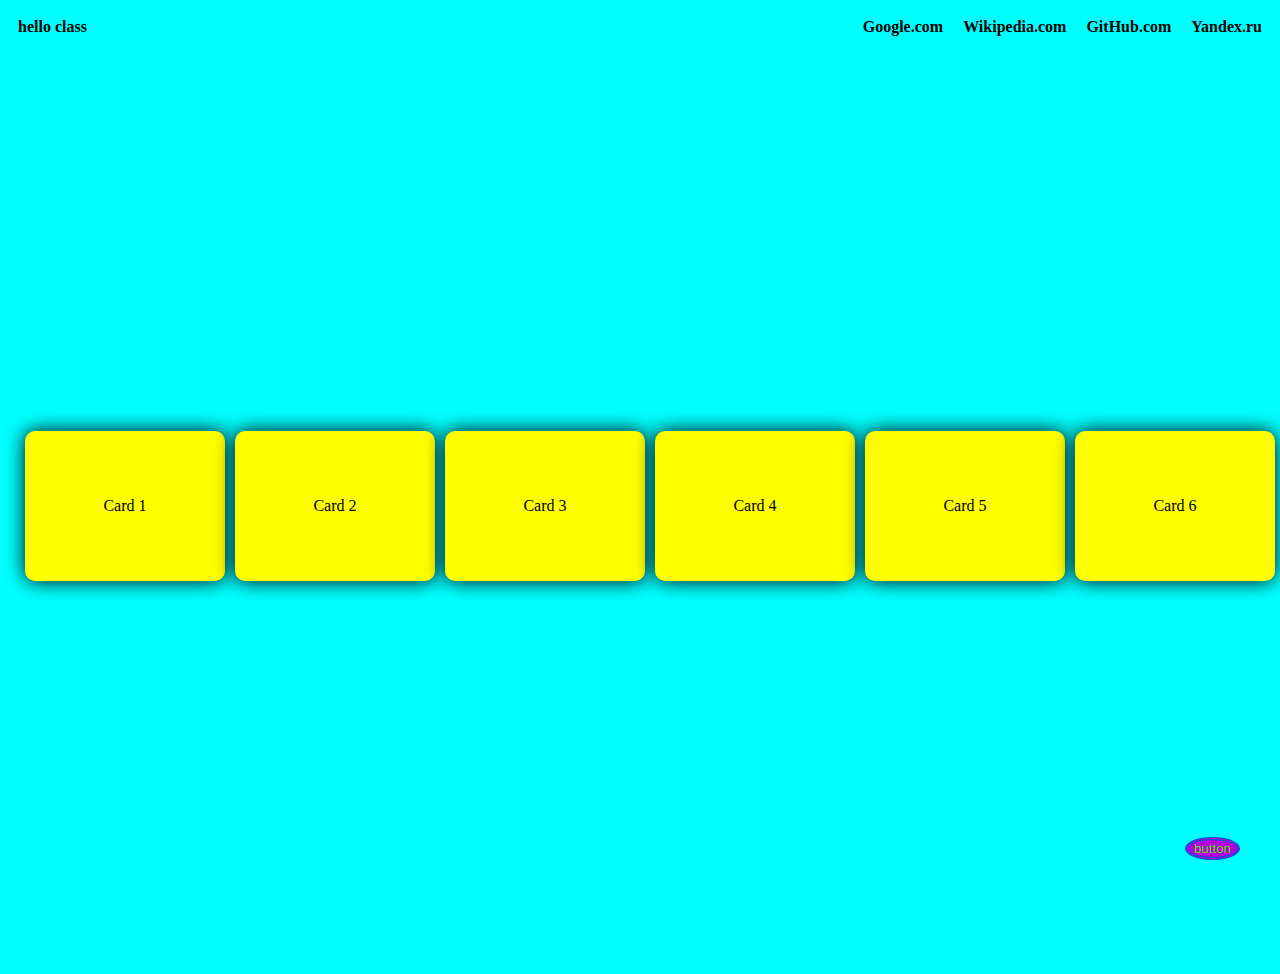
<file: doc.html>
<!DOCTYPE html> 
<html lang="ru">   
<head>
    <meta charset="UTF-8">
    <meta name="viewport" content="width=device-width, initial-scale=1.0">
    <title>Document</title>
    <style>
        body{
            background-color: aqua;

        }
        

        .card {
            background-color: yellow;
            width: 200px;
            height: 150px;
            border-radius: 10px;
            box-shadow: 0px 0px 20px 0px black;
            display: flex;
            flex-direction: column;
            justify-content: center;
            align-items: center; 
        }
        
        .card-container {
            display: flex;
            gap: 10px;
            justify-content: center;
            align-items: center;
            padding: 10px;
           width: 100%;
           height: 100vh;
        }

        .Header{
        display: flex;                 
        justify-content: space-between; 
        align-items: center;           
        padding: 10px;
    }
        

       .links{
        display: flex;
        gap: 20px;

     }
        .links ul {
            list-style: none;
            display: flex;
            gap: 20px;
            margin: 0;
            padding: 0;
        }

        .links li {
            display: inline;
        }
        .links li a {
            text-decoration: none;
            color: black;
            font-weight: bold;
        }
        .Hello{
            font-weight: bold;
        }
        .button {
            position: fixed;
            bottom: 40px;
            right: 40px;
            background-color: rgb(179, 0, 222);
            color: #5ced0e;
            border: 3px double rgb(1, 90, 210);
            border-radius: 50%;
        }
    
      
        






    </style>
</head>
    <body>
       <header class="Header">
        <div class="Hello">hello class</div>
        <div class="links">
        <ul>
        <li><a href="https://www.Google.com">Google.com</a></li>
        <li><a href="https://www.Wikipedia.com">Wikipedia.com</a></li>
       <li><a href="https://www.GitHub.com">GitHub.com</a></li>
        <li><a href="https://www.Yandex.ru">Yandex.ru</a></li>
        </ul>
        </div>
    </header>    
        <div class="card-container">
            <div class="card">Card 1</div>
            <div class="card">Card 2</div>
            <div class="card">Card 3</div>
            <div class="card">Card 4</div>
            <div class="card">Card 5</div>
            <div class="card">Card 6</div>     
        </div>
        <button class="button">button</button>
    </body>
    </html>
</file>
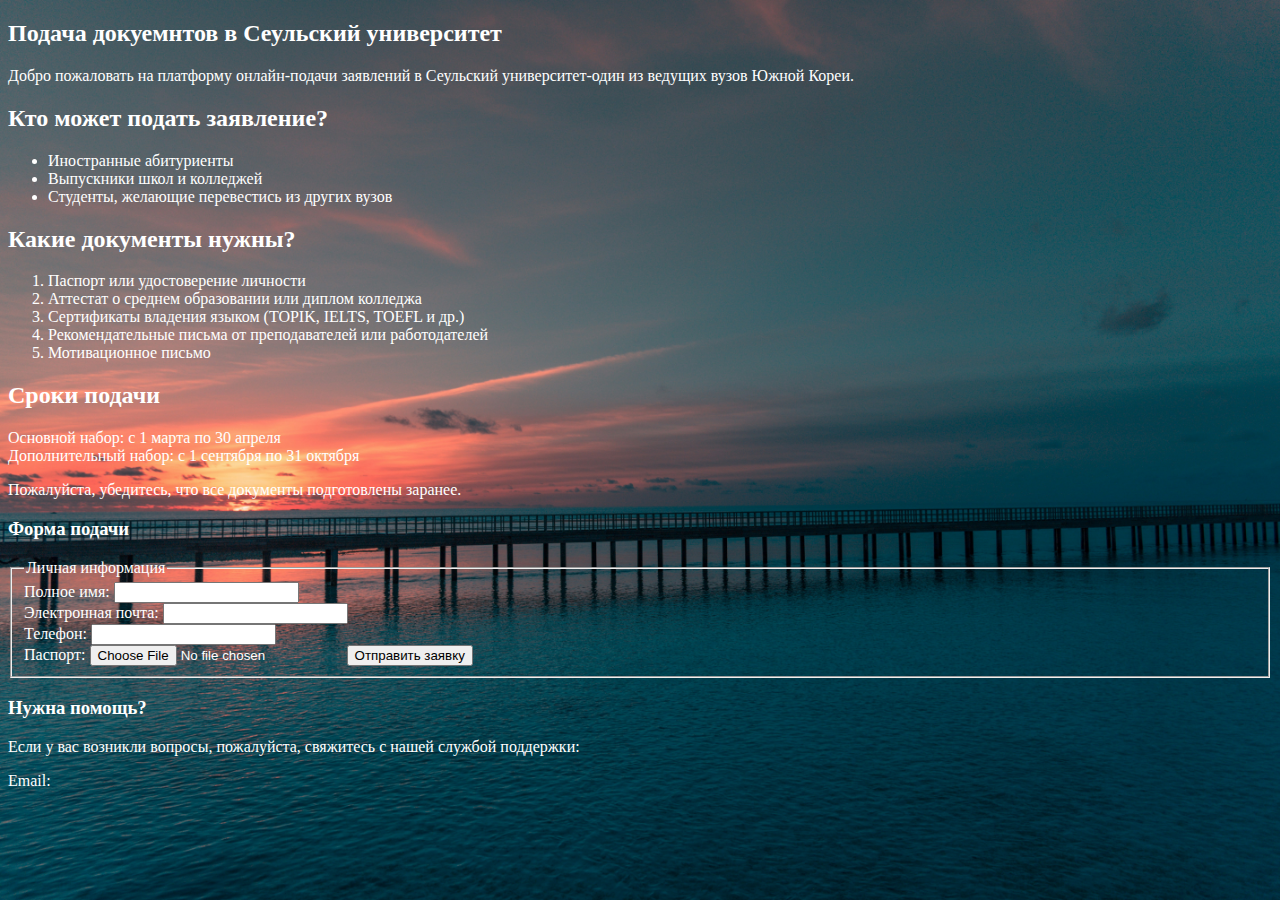
<file: nozanin.html>
<!DOCTYPE html>
<html lang="ru">
<head>
  <meta charset="UTF-8">
<title>koreastudy</title> 
<style>
    body{ 
        background-image: url(myimg.jpg);
        background-size: cover;
        background-repeat: no-repeat;
        background-position: center;
        background-attachment: fixed;
        background-color: #f0f0f0;
        font-family:serif;
        color: white;    

    }


</style>
</head>
<body>
<h2>Подача докуемнтов в Сеульский университет</h2>
<p>Добро пожаловать на платформу онлайн-подачи заявлений в Сеульский университет-один из ведущих вузов Южной Кореи.</p>
<h2>Кто может подать заявление?</h2>
<ul>
<li>Иностранные абитуриенты</li>
<li>Выпускники школ и колледжей</li>
<li>Студенты, желающие перевестись из других вузов</li>
</ul>
<h2>Какие документы нужны?</h2>
<ol>
<li>Паспорт или удостоверение личности</li>
<li>Аттестат о среднем образовании или диплом колледжа</li>
<li>Сертификаты владения языком (TOPIK, IELTS, TOEFL и др.)</li>
<li>Рекомендательные письма от преподавателей или работодателей</li>
<li>Мотивационное письмо</li>
</ol>
<h2>Сроки подачи</h2>
<li>Основной набор: с 1 марта по 30 апреля</li>
<li>Дополнительный набор: с 1 сентября по 31 октября</li>
<p>Пожалуйста, убедитесь, что все документы подготовлены заранее.</p>
<h3>Форма подачи</h3>
<form>
  <fieldset>
    <legend>Личная информация</legend>
    <label>Полное имя: <input type="text" name="fullname" required></label><br>
    <label>Электронная почта: <input type="email" name="email" required></label><br>
    <label>Телефон: <input type="tel" name="phone" required></label><br>
    <label>Паспорт: <input type="file" name="passport" accept=".pdf,.jpg,.png" required></label>
    <button type="submit">Отправить заявку</button>
  </form>
</fieldset>
  <footer class="site footer">
    <ui class="contact-info">
      <h3>Нужна помощь?</h3>
      <p>Если у вас возникли вопросы, пожалуйста, свяжитесь с нашей службой поддержки:</p>
      <p>Email: <a href="mailto:   
      </ui> 
        <body/> 
</html>
</file>
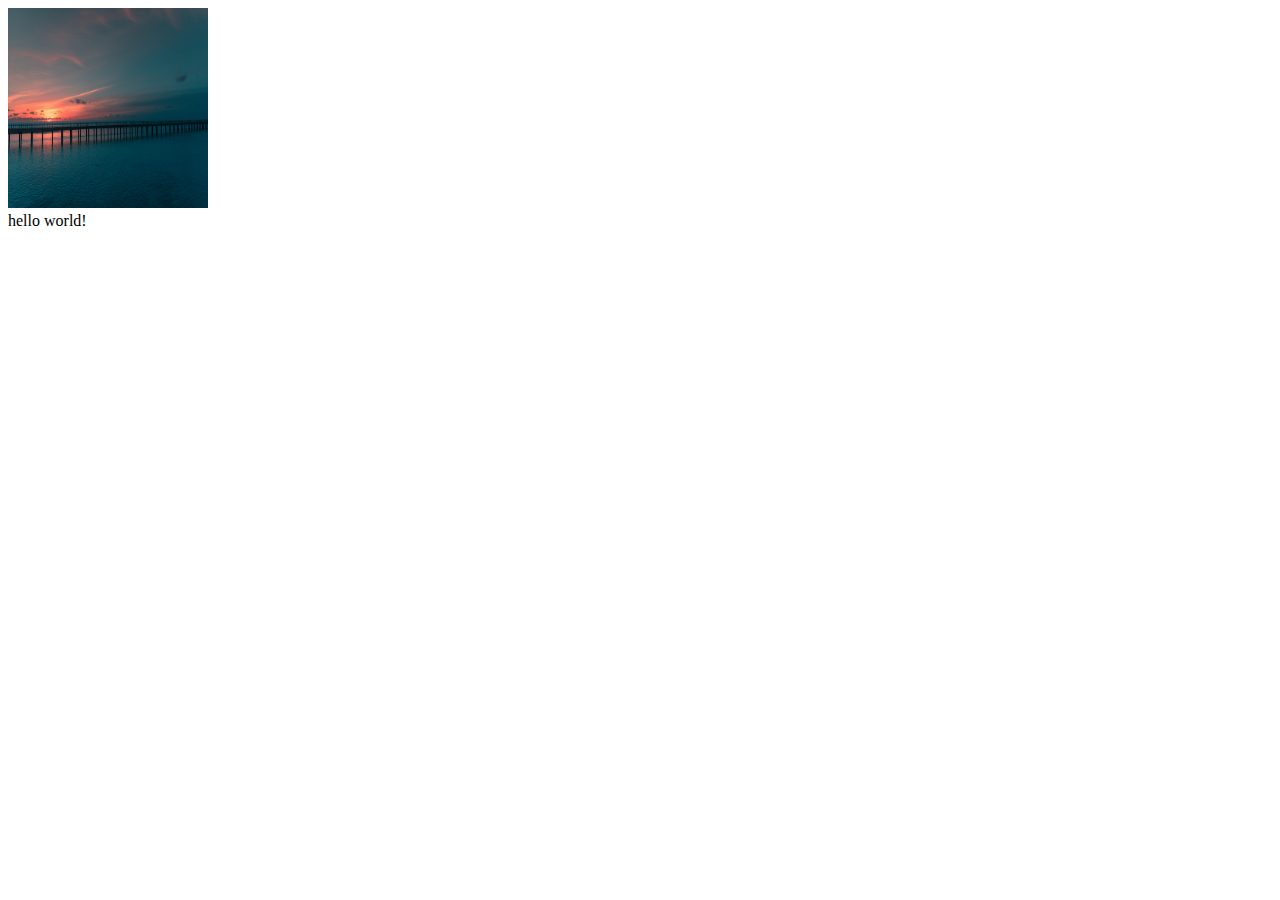
<file: u.html>
<!DOCTYPE html>
<html lang="en">    
<head>
    <meta charset="UTF-8">
    <title>My Website</title>
    <style>
        .card {
            width: 200px;
            height: 200px;
            position: relative;
        }
        .mine {
            color: rgb (888, 0, 899);}
        .flex{
            position:"absolute";
            color: black;
        }
    </style>
    </head>
<body>
    <main>
    <div class="card">
        <div class="mine">
        <img src="myimg.jpg" alt="Card Image"
        width=200 height=200>
        <div class="flex">hello world!</div>
        </div>
    </div>
    </main>
        </body>
</html>
</file>
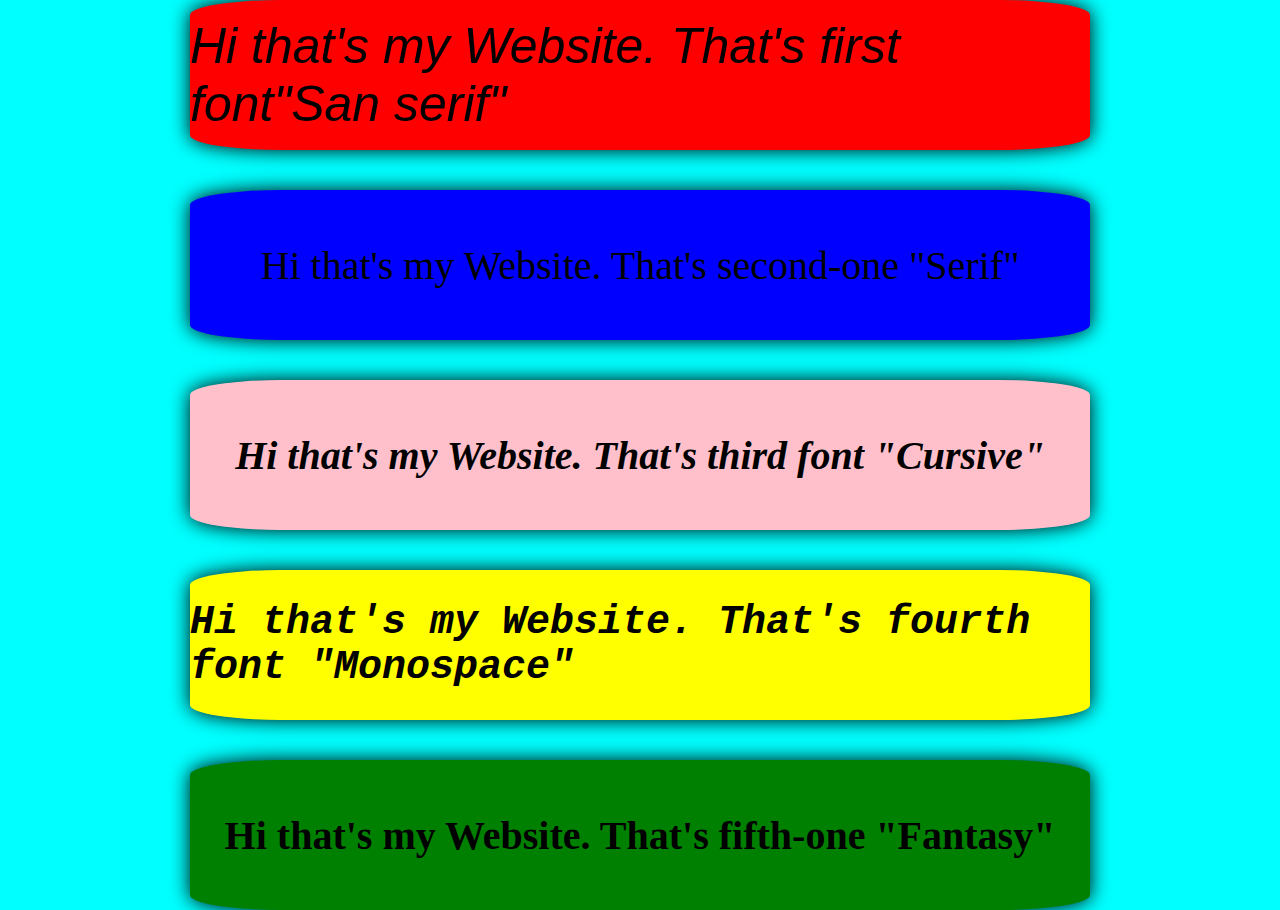
<file: mine/she.html>
<!DOCTYPE html>
<html lang="eng">
<meta charset="UTF-8">
<head>
<meta name="viewport" content="width=device-width, initial-scale=1.0">
<title>Sentences</title>
<link rel="stylesheet" href="style.css">
</head>
<body>
    <div class="boxes">
    <div class="one">Hi that's my Website. That's first font"San serif"</div>
    <div class="two">Hi that's my Website. That's second-one "Serif"</div>
    <div class="three">Hi that's my Website. That's third font "Cursive"</div>
    <div class="four">Hi that's my Website. That's fourth font "Monospace"</div>
    <div class="five">Hi that's my Website. That's fifth-one "Fantasy"</div>
    </div>
</body>
</html>
</file>
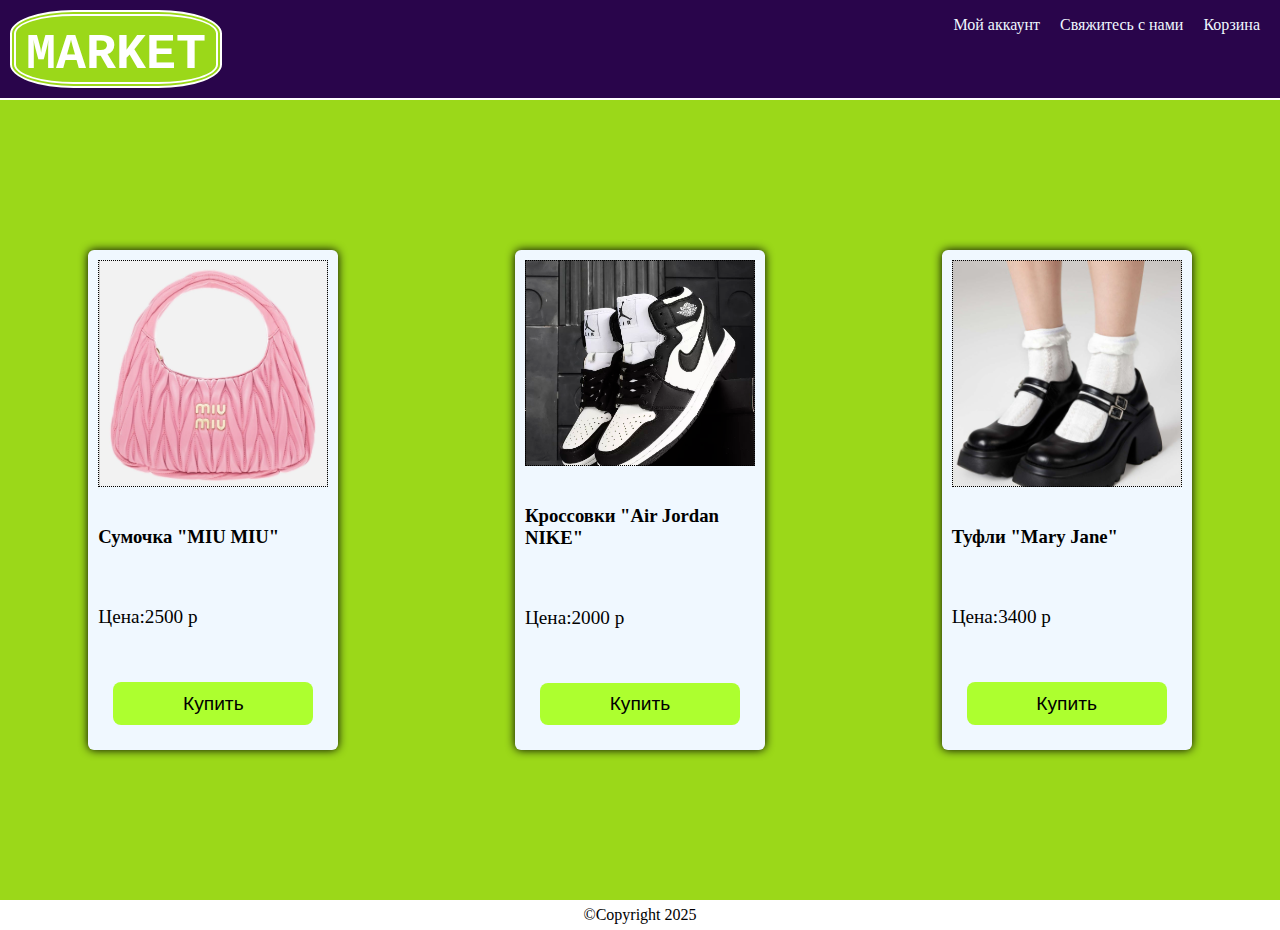
<file: new/new.html>
<!DOCTYPE html>
<html lang="en">
<head>
    <meta charset="UTF-8">
    <meta name="viewport" content="width=device-width, initial-scale=1.0">
    <title>WEBSITE</title>
    <link rel="stylesheet" href="new.css">
</head>
<body>
    <header>
        <div class="web">MARKET</div>
        <div class="links">
            <ul>
                <li><a href="#">Мой аккаунт</a></li>
                <li><a href="#">Свяжитесь с нами</a></li>
                <li><a href="#">Корзина</a></li>
            </ul>
        </div>
    </header>
    <main class="cards">
        <div class="card">
            <div class="img img-one"></div>
            <h3>Сумочка "MIU MIU"</h3>
            <p class="one">Цена:2500 р</p>
            <button class="but">Купить</button>
        </div>
        <div class="card">
            <div class="img img-two"></div>
            <h3>Кроссовки "Air Jordan NIKE"</h3>
            <p class="one">Цена:2000 р</p>
            <button class="but">Купить</button>
        </div>
        <div class="card">
            <div class="img img-three"></div>
            <h3>Туфли "Mary Jane"</h3>
            <p class="one">Цена:3400 р</p>
            <button class="but">Купить</button>
        </div>
    </main>
    <footer class="foot">©Copyright 2025</footer>

    
</body>
</html>
</file>
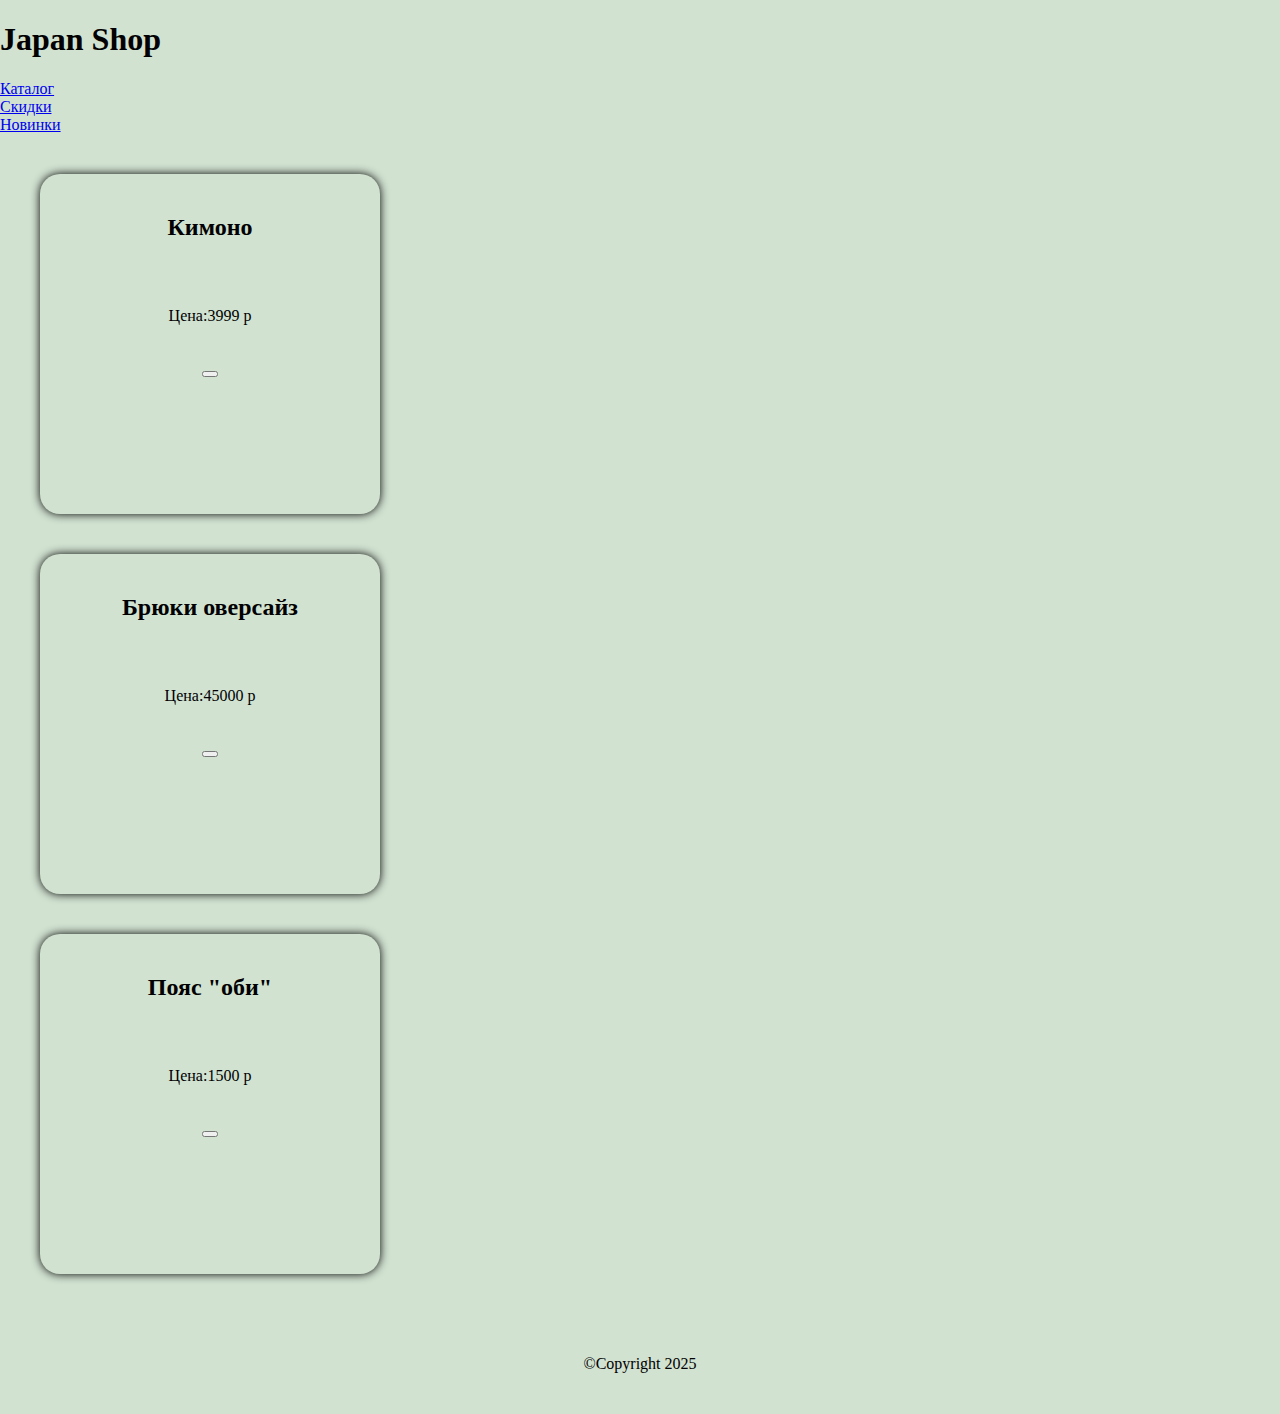
<file: noza/J.html>
<!DOCTYPE html>
<html>
<html lang="eng">
    <head>
    <meta charset="UTF-8">
    <meta name="viewport" content="width=device-with, initial-scale=1.0">
    <title>J.Website</title>
    <link rel="stylesheet" href="J.css">
    </head>
<body>
    <h1>Japan Shop</h1>
  <div class="ss">
    <ui>
    <li><a href="https://www.google.com">Каталог</a></li>
    <li><a href="https://www.facebook.com">Cкидки</a></li>
    <li><a href="https://www.youtube.com">Новинки</a></li>
   </ui>
  </div>
  <main>
  <div class="card">
  <h2>Кимоно</h2>
  <p>Цена:3999 р</p>
  <button class="but"Заказать></button>
  </div>
  <div class="card">
  <h2>Брюки оверсайз</h2>
  <p>Цена:45000 р</p>
  <button class="but"Заказать></button>
  </div>
  <div class="card">
  <h2>Пояс "оби"</h2>
  <p>Цена:1500 р</p>
  <button class="but"Заказать></button>
  </div>
  </main>
  <footer>©Copyright 2025</footer>
 

</body>
</html>
</file>
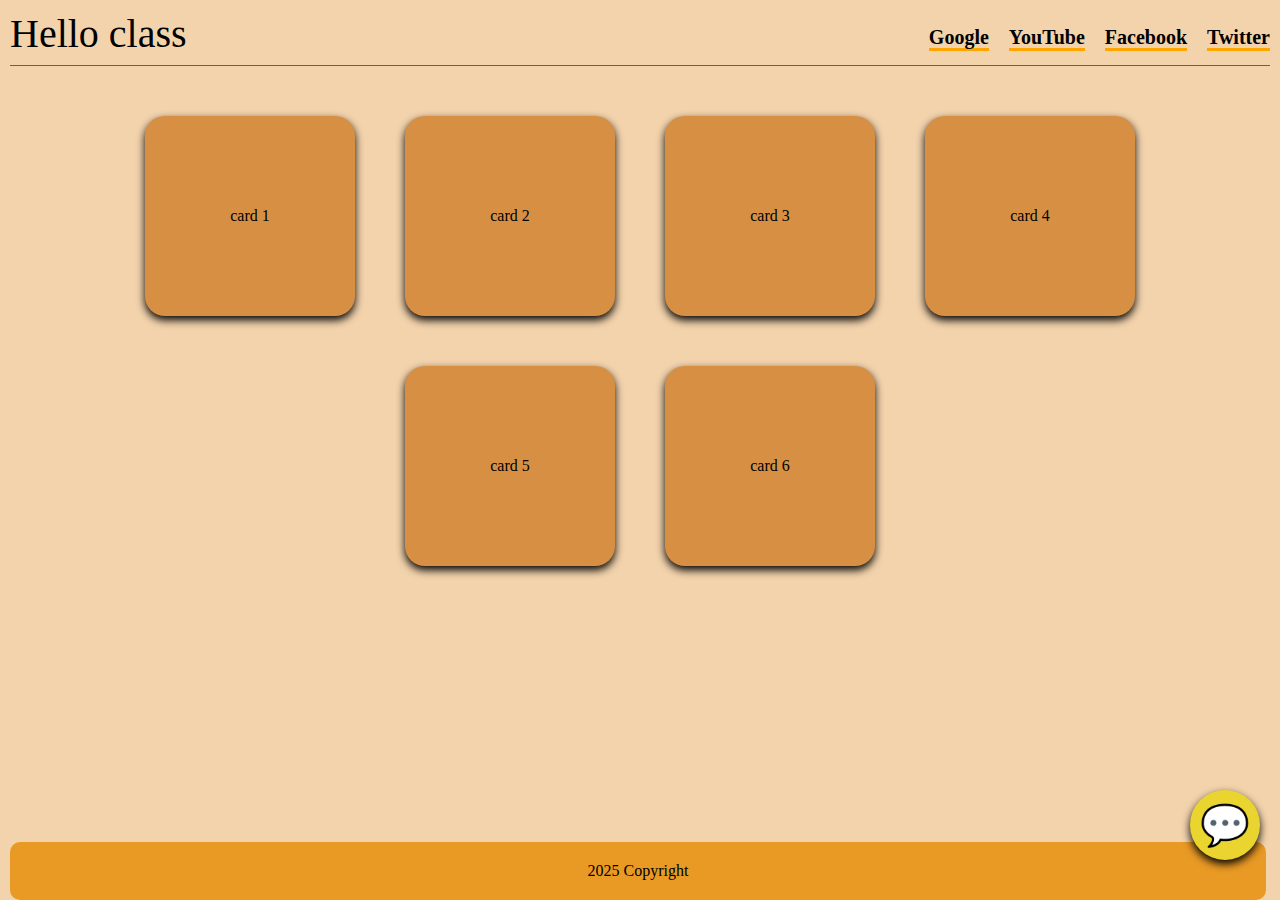
<file: noza/nina.html>
<!DOCTYPE html>
<html lang="eng">
<meta charset="UTF-8">
<head>
<meta name="viewport" content="width=device-width, initial-scale=1.0">
<link rel="stylesheet" href="nina.css">
<title>виды шрифтов</title>
</head>
<body>
    <header class="head">
    <div class="lo">Hello class</div>
    <div class="ik">
    <ul>
    <li><a href="https://www.google.com">Google</a></li>
    <li><a href="https://www.youtube.com">YouTube</a></li>
    <li><a href="https://www.facebook.com">Facebook</a></li>
    <li><a href="https://www.twitter.com">Twitter</a></li>
    </ul>
    </div>
    </header> 
    <main>
<div class="box-container">
    <div class="card">card 1</div>
    <div class="card">card 2</div>
    <div class="card">card 3</div>
    <div class="card">card 4</div>
    <div class="card">card 5</div>
    <div class="card">card 6</div>
    </main>
</div>
<footer class="foot">2025 Copyright</footer>
<button class="rui">💬</button>
</body>
</html>
</file>
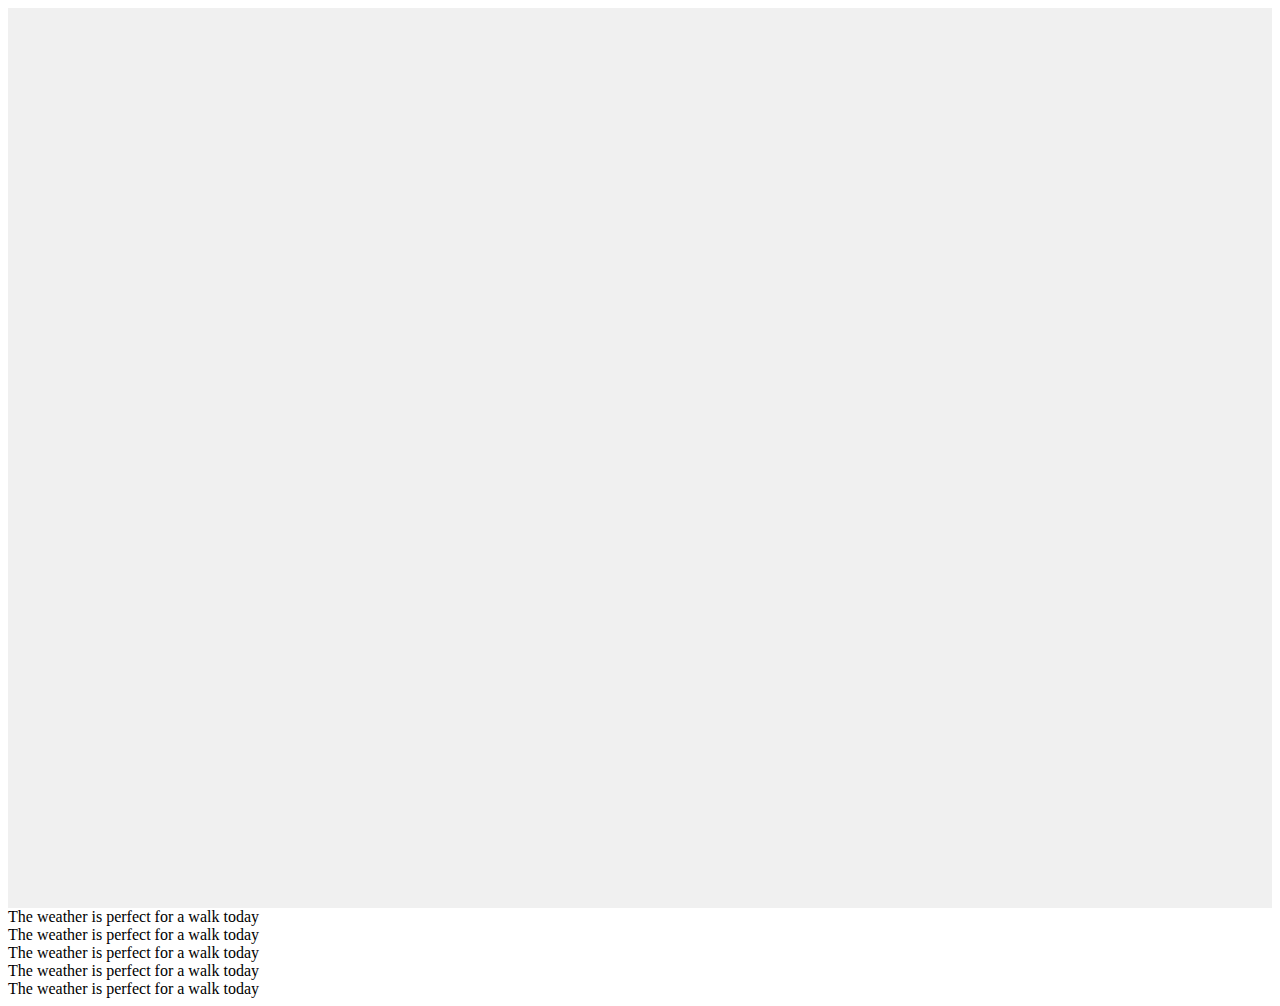
<file: noza/nozas.html>
<!DOCTYPE html>
<html lang="eng">
<meta charset="UTF-8">
<head>
<meta name="viewport" content="width=device-width, initial-scale=1.0">
<title>виды шрифтов</title>
<style>
    .container {
        display: flex;
        flex-wrap: wrap;
        justify-content: center;
        align-items: center;
        height: 100vh;
        background-color: #f0f0f0;  
    }


    

</style>
</head>
<body>
    <div class="container"></div>
    <div class="a">The weather is perfect for a walk today</div>
    <div class="b">The weather is perfect for a walk today</div>
    <div class="c">The weather is perfect for a walk today</div>
    <div class="d">The weather is perfect for a walk today</div>
    <div class="e">The weather is perfect for a walk today</div>
    </body>
</html>
</file>
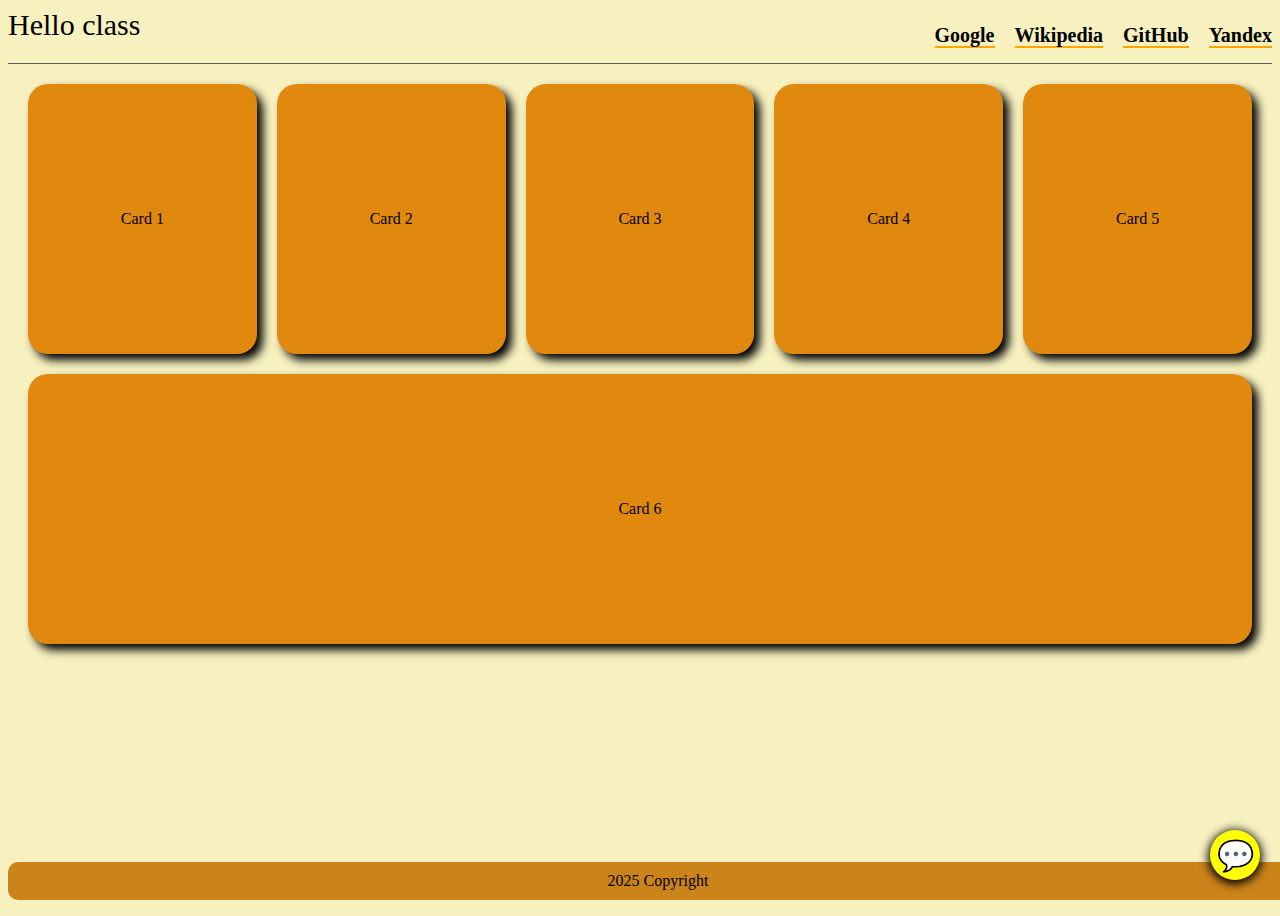
<file: sh/twice.html>
<!DOCTYPE html>
<html lang="ru">
<head>
    <meta charset="UTF-8">
    <meta name="viewport" content="width=device-width, initial-scale=1.0">
    <title>Cards</title>
    <link rel="stylesheet" href="twice.css">
</head>
<body>
    <header class="main">
        <div class="hello">Hello class</div>
        <div class="links">
        <ul>
            <li><a href="https://www.google.com">Google</a></li>
            <li><a href="https://www.Wikipedia.com">Wikipedia</a></li>
            <li><a href="https://www.GitHub.com">GitHub</a></li>
            <li><a href="https://www.Yandex.com">Yandex</a></li>
        </ul>
        </div>
    </header>
    <main>
    <div class="boxes">
     <div class="card">Card 1</div>
        <div class="card">Card 2</div>
        <div class="card">Card 3</div>
        <div class="card">Card 4</div>
        <div class="card">Card 5</div>
        <div class="card">Card 6</div>
    </div> 
    </main>
 <footer class="footer">2025 Copyright</footer>
  <button class="btn">💬</button>
</body>
</html>
</file>
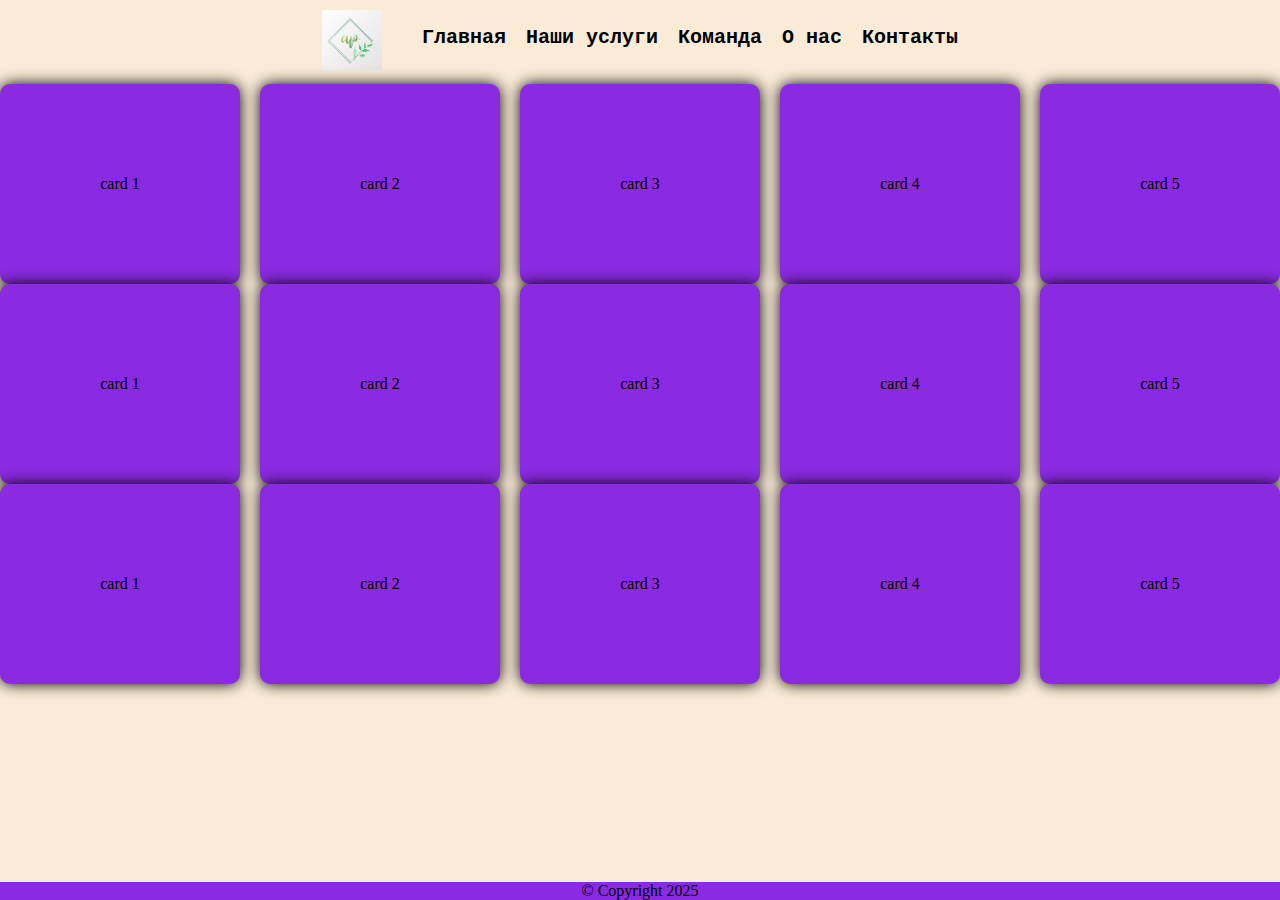
<file: mine/media/media.html>
<!DOCTYPE html>
<html lang="en">
<head>
    <meta charset="UTF-8">
    <meta name="viewport" content="width=device-width, initial-scale=1.0">
    <title>Document</title>
    <link rel="stylesheet" href="media.css">
</head>
<body>
    <header>
        <div><img src="my.jpg" alt="mine" class="img"></div>
        <div class="hamburger"><img src="img.jpg" alt="mine" class="img"></div>
       <nav class="links">
            <ul>
                <li><a href="#">Главная</a></li>
                <li><a href="#">Наши услуги</a></li>
                <li><a href="#">Команда</a></li>
                <li><a href="#">О нас</a></li>
                <li><a href="#">Контакты</a></li>
            </ul>
        </nav>
    </header>
        <main>
         <div class="cards">  
        <div class="card">card 1</div>
        <div class="card">card 2</div>
        <div class="card">card 3</div>
        <div class="card">card 4</div>
        <div class="card">card 5</div>
        </div>
        <div class="cards">  
        <div class="one">card 1</div>
        <div class="one">card 2</div>
        <div class="one">card 3</div>
        <div class="one">card 4</div>
        <div class="one">card 5</div>
        </div>
        <div class="cards">  
        <div class="two">card 1</div>
        <div class="two">card 2</div>
        <div class="two">card 3</div>
        <div class="two">card 4</div>
        <div class="two">card 5</div>
        </div>
        </main>

    <footer>&copy;
     Copyright 2025
    </footer>
</body>
</html>
</file>
<file: mine/style.css>
body{
        background-color: aqua;
        margin: 0;
    
    }

    .boxes{
        display: flex;
        flex-wrap: wrap;
        justify-content: center;
        align-items: center;
        gap: 40px;
        height: 100vh;
    }
    .one{
        background-color: red;
        width: 900px;
        height: 150px; 
        border-radius: 10%;
        box-shadow: 0px 0px 20px 0px black;
        display: flex;
        justify-content: center;
        align-items: center
    }

    .two{
        background-color: blue;
        width: 900px;
        height: 150px; 
        border-radius: 10%;
        box-shadow: 0px 0px 20px 0px black;
        display: flex;
        justify-content: center;
        align-items: center
    }

    .three{
        background-color: pink;
        width: 900px;
        height: 150px; 
        border-radius: 10%;
        box-shadow: 0px 0px 20px 0px black;
        display: flex;
        justify-content: center;
        align-items: center
    }

    
    
    .four{
        background-color: yellow;
        width: 900px;
        height: 150px; 
        border-radius: 10%;
        box-shadow: 0px 0px 20px 0px black;
        display: flex;
        justify-content: center;
        align-items: center
    }

    .five{
        background-color: green;
        width: 900px;
        height: 150px; 
        border-radius: 10%;
        box-shadow: 0px 0px 20px 0px black;
        display: flex;
        justify-content: center;
        align-items: center
    }  
    

    .one{
        font-family: "Franklin Gothic Medium", 'Arial Narrow', Arial, sans-serif;
        font-size: 50px;
        font-weight: 200;
        font-style: oblique;

    }
     .two{
        font-family:"Georgia", 'Times New Roman', Times, serif;
        font-size: 40px;
        font-weight: 500;
        font-style:normal;
     }

     .three{
        font-family: "Brush Script MT", cursive;
        font-size: 40px;
        font-weight: 600;
        font-style: italic;
     }

        .four{
            font-family: "Courier New", Courier, monospace;
            font-size: 40px;
            font-weight: 800;
            font-style: italic;
        }

        .five{
            font-family: "Jokerman", fantasy;
            font-size: 40px;
            font-weight: 900;
            font-style: normal;
        }
</file>
<file: new/new.css>
* {
    box-sizing: border-box;
}
 
body{
    margin: 0px;
    background-color: rgb(155, 216, 25);

}
header{
    display: flex;
    justify-content: space-between;
    border-bottom: 2px solid white ;
    background-color: rgb(41, 5, 75);
    width: 100%;
    height: 100px;
    
}
.web{
    font-family: 'Courier New', Courier, monospace;
    font-size: 50px;
    font-weight: 900;
    border: 6px double;
    border-radius: 30%;
    padding: 10px;
    color: white;
    background-color:rgb(155, 216, 25);;
    margin: 10px ;
}

.links ul{
    display: flex;
    gap: 20px;
    list-style: none;
    margin-right: 20px;
}

.links ul li a{
    color: aliceblue;
    font-family:'Times New Roman', Times, serif;
    text-decoration: none;
}

.cards{
    display: flex;
    justify-content: space-around;
    align-items: center;
    flex-wrap: wrap;
    height: 800px;
    width: 100%;


}

.card{
    height: 500px;
    width: 250px;
    box-shadow: 0px 0px 10px 0px black;
    display: flex;
    flex-direction: column;
    padding: 10px;
    background-color: aliceblue;
    gap: 20px;
    border-radius: 6px;
    
}

    

.img {
  height: 300px;
  background-size: 100%;
  background-position: center;
  border: 1px dotted;
}

.img-one{
    background-image: url("bagy.jpg");

}
.img-two{
    background-image: url("one.jpg");
}
.img-three{
    background-image: url("shoes.jpg");
}

.but{
    height: 50px;
    width: 200px;
    margin: 15px;
    background-color: greenyellow;
    font-size: larger;
    border: none;
    border-radius: 8px;
    cursor: pointer;
    padding: 10px;
}

.one{
    font-size: larger;
}

.but:hover{
    background-color: green;
    transform: translateY(-3px)
}

.foot{
    background-color: white;
    width: 100%;
    height: 30px;
    display: flex;
    justify-content: center;
    align-items: center;
    
}
</file>
<file: noza/J.css>
body{
    margin: 0px;
    background-color: rgb(209, 226, 209);
}
header{
background-color: darkkhaki;
width: 100%;
height: 100px;
display: flex;
justify-content: space-between;
}
.name{
    font-family: 'Courier New', Courier, monospace;
    font-size: 40px;

}
nav ul{
    list-style: none;
    display: flex;
    gap: 10px;
}

nav ul li a{
    text-decoration: none;
    color: black;
}
.card{
    display: flex;
    flex-direction: column;
    align-items: center;
    height: 300px;
    width: 300px;
    margin: 40px;
    box-shadow: 0px 0px 10px 0px black;
    border-radius: 20px;
    padding: 20px;
    gap: 30px;
}
.cards{
    flex-wrap: wrap;
    display: flex;
    justify-content: space-around;
    gap: 40px;
}
footer{
    display: flex;
    justify-content: center;
    align-items: center;
    height: 100px;
}
</file>
<file: noza/nina.css>
body{
    background-color: #f3d3ac;
    margin: 10px;
}

.title{
    font-weight: bold;
    font-size: 20px;
    margin: 0%;
}
.lo{
    font-size: 40px;
    font-weight: 500;
}
.head{
    display : flex;
    justify-content: space-between;
    border-bottom: 1px solid rgb(99, 96, 96);
}

.ik ul{
    display: flex;
    gap: 20px;
    list-style: none;
}
.ik ul li a{
    text-decoration: none;
    color: black;
    font-size: 20px;
    font-weight: 600;
    border-bottom: 3px solid orange;
}
.box-container
{
    display: flex;
    flex-wrap: wrap;
    justify-content: center;
    align-items: center;
    padding: 50px;
    gap: 50px;
}

.card{
    background-color: rgb(215, 144, 67);
    padding-inline: 30px;
    width: 150px;
    height: 200px;
    border-radius: 20px;
    box-shadow: 0px 4px 8px 0px black;
    display: flex;
    justify-content: center;
    align-items: center;
    flex-direction: column;
}
.foot{
    background-color: rgb(233, 154, 36);
    text-align: center;
    padding: 20px;
    position: fixed;
    bottom: 0;
    width: 95%;
    border-radius: 10px;
}
.rui{
    background-color: rgb(234, 213, 48);
    font-size: 40px;
    position: fixed;
    bottom: 40px;
    right: 20px;
    padding:10px;
    width: 70px;
    height: 70px;
    border-radius: 40px;
    box-shadow: 0px 4px 8px 0px;
    border: 0;

}
</file>
<file: sh/twice.css>
.main{
display: flex;
justify-content: space-between;
border-bottom: 1px solid rgb(99, 96, 96);
}
body{
height:100vh;
margin: 10;
padding: 0;
background-color: #f7f1bf;
}


.links ul{
display: flex;
gap: 20px;
list-style: none
}
.links ul li a{
text-decoration: none;
font-size: 20px;
font-weight: 600;
color: #000;
border-bottom: orange solid 2px;
}

.hello{
font-family: "Jokerman", fantasy;
font-size: 30px;
font-weight: 900s;
}

.boxes{
display: flex;
flex-wrap: wrap;
justify-content: center;
align-items: center;
padding: 20px;
gap: 20px;
}


.card{
    background-color:rgb(225, 137, 14) ;;
    min-width: 200px;
    height: 150px;
    border-radius: 20px;
    box-shadow: 6px 6px 10px 0px black;
    display: flex;
    flex-direction: column; 
    justify-content: center;
    align-items: center;  
    flex: 1;
    height: 30vh;
    transform: translate(3);
}
    


.footer{
    background-color: rgb(203, 132, 25);
    text-align: center;
    padding: 10px;
    position: fixed;
    bottom: 0;
    width: 100%;
    border-radius: 10px;
    
}
.btn{
    position: fixed;
    bottom: 20px;
    right: 20px;
    background-color: yellow;
    border: none;
    border-radius: 50%;
    width: 50px;
    height: 50px;
    box-shadow: 0px 2px 10px 2px black;
    font-size: 30px;
    transition: 0.3s ease;

    

}
</file>
<file: mine/media/media.css>
.cards {
    display: flex;
    justify-content: space-around;
    align-items: center;
    gap: 20px;
    flex-wrap: wrap;
    height: 100%;
    


}
.card {
    box-shadow: 0 0 15px 0 black;
    display: flex;
    justify-content: center;
    align-items: center;
    height: 200px;
    min-width: 200px;
    gap: 30px;
    border-radius: 10px;
    background-color: blueviolet;
    flex: 1;
    
    
    
}
.one {
    box-shadow: 0 0 15px 0 black;
    display: flex;
    justify-content: center;
    align-items: center;
    height: 200px;
    min-width: 200px;
    gap: 30px;
    border-radius: 10px;
    background-color: blueviolet;
    flex: 1;}

    .one:hover{
        transform: scale(1.1);
    }

    .two {
    box-shadow: 0 0 15px 0 black;
    display: flex;
    justify-content: center;
    align-items: center;
    height: 200px;
    min-width: 200px;
    gap: 30px;
    border-radius: 10px;
    background-color: blueviolet;
    flex: 1;}

.card:hover{
    transform: rotate(10deg);
}





body{
    display: flex;
    flex-direction: column;
    margin: 0px;
    background-color: antiquewhite;
    min-height: 100vh;
}

nav ul{
    display: flex;
     gap: 20px;
    list-style: none;

}


.links ul li a{
    font-family: 'Courier New', Courier, monospace;
    font-size: 20px;
    font-weight: 600;
    color: black;
    text-decoration: none;
    cursor: pointer;
    position: relative;
    padding-top: 20px;
    
    
}
nav ul li a::before{
    content: "\2193";
    position: absolute;
    top: 0;
    left: 50%;
    opacity: 0;
    

}


.links ul li a:hover::before{
    color: black;
    opacity: 1;
}

header{
    display: flex;
    justify-content: center;
    margin: 10px
}

main{
    flex-grow: 1;
}

footer{
    text-align: center;
    background-color: blueviolet;
}
.img{
    height: 60px;
    width: 60px;
}
.hamburger{
    display: none;
}
@media only screen and (max-width: 768px) {
    nav ul {
        display: none;
    } 

    .hamburger{
        display: block;
    }
}
</file>
